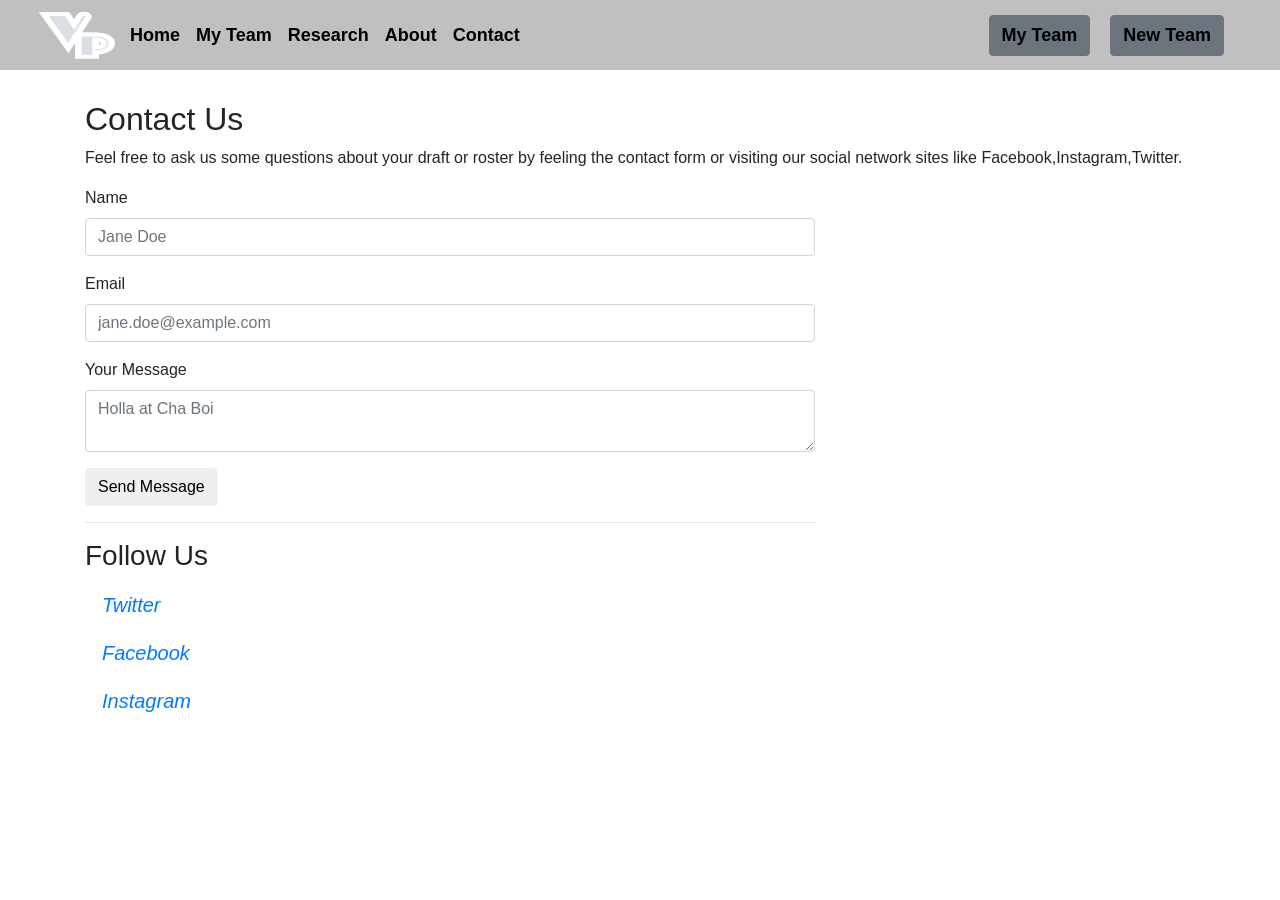
<file: contact.html>
<!DOCTYPE html>
<html lang="en">

<head>
  <meta charset="UTF-8">
  <meta name="viewport" content="width=device-width, initial-scale=1.0">
  <meta http-equiv="X-UA-Compatible" content="ie=edge">
  <link rel="stylesheet" href="https://maxcdn.bootstrapcdn.com/bootstrap/4.0.0/css/bootstrap.min.css"
        integrity="sha384-Gn5384xqQ1aoWXA+058RXPxPg6fy4IWvTNh0E263XmFcJlSAwiGgFAW/dAiS6JXm" crossorigin="anonymous">
  <title>Contact Us</title>
</head>

<body>
<!--start of the header for the project-->
<section>
  <header id="header" style="margin-bottom: 100px;">
    <nav class="navbar nav-pills navbar-expand-lg fixed-top" style="background: #C0C0C0; height: 70px;">
      <a class="navbar-brand" href="#"></a>
      <img src="./Images/lg.png" width="90" height="50" class="d-inline-block align-top" alt="">
      <div class="collapse navbar-collapse" id="navbarSupportedContent">
        <ul class="navbar-nav mr-auto">
          <li class="nav-item active">
            <strong><a class="nav-link disabled" id="headHome" href="index.html"><span class="disabled"
                                                                                       style="color:black; font-size: large;">Home</span></a></strong>
          </li>
          <li class="nav-item active">
            <strong><a class="nav-link disabled" id="headReviews" href="index.html"><span class="disabled"
                                                                                          style="color:black; font-size: large;">My Team</span></a></strong>
          </li>
          <li class="nav-item active">
            <strong><a class="nav-link disabled" id="headContact" href="index.html"><span class="disabled"
                                                                                          style="color:black; font-size: large;">Research</span></a></strong>
          </li>
          <li class="nav-item active">
            <strong><a class="nav-link disabled" id="headAbout" href="index.html"><span class="disabled"
                                                                                        style="color:black; font-size: large;">About</span></a></strong>
          </li>
          <li class="nav-item active"><strong><a class="nav-link disabled" id="headContact" href="contact.html"><span
              class="disabled" style="color:black;font-size: large;">Contact</span></a></strong></li>
        </ul>
        <form class="form-inline my-2 my-lg-0">
          <!--<button class="btn btn-outline-secondary my-2 my-sm-0" data-toggle="submit"><strong><span class="disabled" style="color:black;font-size: large;">My Team</strong></button>-->
          <!--<button class="btn btn-outline-secondary my-2 my-sm-0" type="submit" style="margin-left: 20px; margin-right: 40px;"><strong><span class="disabled" style="color:black;font-size: large;">New Team</strong></button>-->

          <!--Modal Button Tests-->
          <button type="button" class="btn btn-secondary" id="openSignIn" data-toggle="modal"
                  data-target="#modalLoginForm"><strong><span
              class="disabled" style="color:black;font-size: large;">My Team</span></strong></button>
          <button type="button" class="btn btn-secondary" data-toggle="modal" data-target="#signUpModal"
                  style="margin-left: 20px; margin-right: 40px;"><strong><span class="disabled"
                                                                               style="color: black; font-size: large;">New Team</span></strong>
          </button>
          <!--<a href="" class="btn btn-default btn-rounded mb-4 waves-effect waves-light" data-toggle="modal" data-target="#modalRegisterForm">Launch Modal Register Form</a>-->


          <!--Modal from scratch-->


          <!--Modal Login-->
          <!--<form>-->
            <!--<div class="modal fade" id="#modalLoginForm" tabindex="-1" role="dialog"  aria-labelledby="myModalLabel"-->
                 <!--aria-hidden="true">-->
              <!--<div class="modal-dialog" role="document">-->
                <!--<div class="modal-content">-->
                  <!--<div class="modal-header text-center">-->
                    <!--<h4 class="modal-title w-100 font-weight-bold">Sign in</h4>-->
                    <!--<button type="button" class="close" id="signInClose" data-dismiss="modal" aria-label="Close">-->
                      <!--<span aria-hidden="true">&times;</span>-->
                    <!--</button>-->
                  <!--</div>-->
                  <!--<div class="modal-body mx-3">-->
                    <!--<div class="md-form mb-5">-->
                      <!--<i class="fa fa-envelope prefix grey-text"></i>-->
                      <!--<input type="email" id="defaultForm-email" class="form-control validate">-->
                      <!--<label data-error="wrong" data-success="right" for="defaultForm-email">Your email</label>-->
                    <!--</div>-->

                    <!--<div class="md-form mb-4">-->
                      <!--<i class="fa fa-lock prefix grey-text"></i>-->
                      <!--<input type="password" id="defaultForm-pass" class="form-control validate">-->
                      <!--<label data-error="wrong" data-success="right" for="defaultForm-pass">Your password</label>-->
                    <!--</div>-->

                  <!--</div>-->
                  <!--<div class="modal-footer d-flex justify-content-center">-->
                    <!--<button class="btn btn-default" id="logIn">Login</button>-->
                  <!--</div>-->
                <!--</div>-->
              <!--</div>-->
            <!--</div>-->

            <!--&lt;!&ndash;<div class="text-center">&ndash;&gt;-->
            <!--&lt;!&ndash;<a href="" class="btn btn-default btn-rounded mb-4" data-toggle="modal" data-target="#modalLoginForm">Launch Modal Login Form</a>&ndash;&gt;-->
            <!--&lt;!&ndash;</div>&ndash;&gt;-->


            <!--&lt;!&ndash;<div class="text-center">&ndash;&gt;-->
            <!--&lt;!&ndash;<a href="" class="btn btn-default btn-rounded mb-4" data-toggle="modal" data-target="#modalLoginForm">Launch Modal Login Form</a>&ndash;&gt;-->
            <!--&lt;!&ndash;</div>&ndash;&gt;-->

          <!--</form>-->

          <!--end modal login button tests-->

          <!--Start Modal Signup button Test-->
          <form>
            <div class="modal fade" id="signUpModal" tabindex="-1" role="dialog" aria-labelledby="myModalLabel"
                 aria-hidden="true">
              <div class="modal-dialog" role="document">
                <div class="modal-content">
                  <div class="modal-header text-center">
                    <h4 class="modal-title w-100 font-weight-bold">Sign up</h4>
                    <button type="button" class="close" data-dismiss="modal" aria-label="Close">
                      <span aria-hidden="true">&times;</span>
                    </button>
                  </div>
                  <div class="modal-body mx-3">
                    <div class="md-form mb-5">
                      <i class="fa fa-user prefix grey-text"></i>
                      <input type="text" id="orangeForm-name" class="form-control validate">
                      <label data-error="wrong" data-success="right" for="orangeForm-name">Your name</label>
                    </div>
                    <div class="md-form mb-5">
                      <i class="fa fa-envelope prefix grey-text"></i>
                      <input type="email" id="orangeForm-email" class="form-control validate">
                      <label data-error="wrong" data-success="right" for="orangeForm-email">Your email</label>
                    </div>

                    <div class="md-form mb-4">
                      <i class="fa fa-lock prefix grey-text"></i>
                      <input type="password" id="orangeForm-pass" class="form-control validate">
                      <label data-error="wrong" data-success="right" for="orangeForm-pass">Your password</label>
                    </div>

                  </div>
                  <div class="modal-footer d-flex justify-content-center">
                    <button class="btn btn-deep-orange">Sign up</button>
                  </div>
                </div>
              </div>
            </div>

            <!--<div class="text-center">-->
            <!--<a href="" class="btn btn-default btn-rounded mb-4" data-toggle="modal" data-target="#modalRegisterForm">Launch-->
            <!--Modal Register Form</a>-->
            <!--</div>-->

          </form>
          <!--End Modal Sign up Test-->

        </form>
      </div>
    </nav>
    </div>
  </header>
</section>
<!--end of the header for this project-->
<section id="contact" class="content-section">
  <div class="contact-section">
    <div class="container">
      <h2>Contact Us</h2>
      <p>Feel free to ask us some questions about your draft or roster by feeling the contact form or visiting our
        social network sites like Facebook,Instagram,Twitter.</p>
      <div class="row">
        <div class="col-md-8 col-md-offset-2">
          <form class="form-horizontal">
            <div class="form-group">
              <label for="exampleInputName2">Name</label>
              <input type="text" class="form-control" id="exampleInputName2" placeholder="Jane Doe">
            </div>
            <div class="form-group">
              <label for="exampleInputEmail2">Email</label>
              <input type="email" class="form-control" id="exampleInputEmail2" placeholder="jane.doe@example.com">
            </div>
            <div class="form-group ">
              <label for="exampleInputText">Your Message</label>
              <textarea class="form-control" placeholder="Holla at Cha Boi"></textarea>
            </div>
            <button type="submit" class="btn btn-default">Send Message</button>
          </form>

          <hr>
          <div class="contact us">
            <h3>Follow Us</h3>
            <ul class="list-inline banner-social-buttons">
              <li><a href="#" class="btn btn-default btn-lg"><i class="fa fa-twitter"> <span class="network-name">Twitter</span></i></a>
              </li>
              <li><a href="#" class="btn btn-default btn-lg"><i class="fa fa-facebook"> <span class="network-name">Facebook</span></i></a>
              </li>
              <li><a href="#" class="btn btn-default btn-lg"><i class="fa fa-youtube-play"> <span class="network-name">Instagram</span></i></a>
              </li>
            </ul>
          </div>
        </div>
      </div>
    </div>
  </div>
</section>


</body>

</html>
</file>
